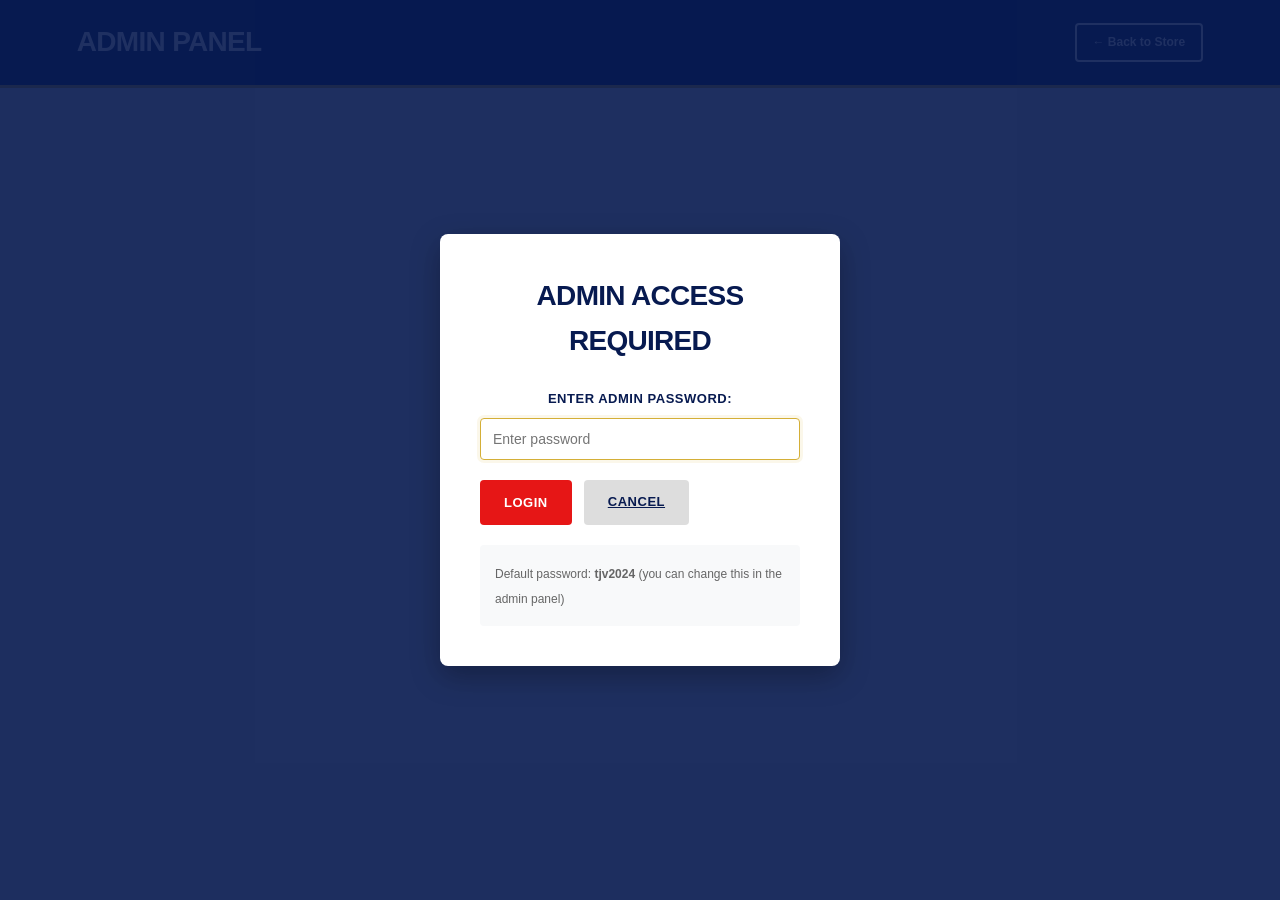
<file: admin.html>
<!doctype html>
<html lang="en">
<head>
  <meta charset="UTF-8" />
  <meta name="viewport" content="width=device-width, initial-scale=1.0" />
  <meta http-equiv="X-UA-Compatible" content="ie=edge" />
  <title>Admin Panel - TJV General Hardware</title>
  <style>
    :root {
      --navy: #071a50;
      --red: #e61616;
      --cream: #f7f5ef;
      --ink: #10203b;
      --yellow: #f4c526;
      --line: #cfd4dc;
      --gold: #d4af37;
      --accent-blue: #00bfff;
      --light-gray: #e8e8e8;
    }

    * {
      box-sizing: border-box;
      -webkit-font-smoothing: antialiased;
      -moz-osx-font-smoothing: grayscale;
    }

    html {
      scroll-behavior: smooth;
      -webkit-text-size-adjust: 100%;
    }

    body {
      margin: 0;
      background: #f0f0f0;
      color: var(--ink);
      font-family: "DM Sans", -apple-system, BlinkMacSystemFont, "Segoe UI", sans-serif;
      line-height: 1.6;
    }

    /* Header */
    .admin-header {
      background: var(--navy);
      color: #fff;
      padding: 20px 6%;
      display: flex;
      justify-content: space-between;
      align-items: center;
      border-bottom: 3px solid var(--gold);
    }

    .admin-header h1 {
      margin: 0;
      font-size: 28px;
      font-family: "Barlow Condensed", Impact, sans-serif;
      text-transform: uppercase;
      letter-spacing: -0.025em;
    }

    .admin-header a {
      color: #fff;
      text-decoration: none;
      padding: 8px 16px;
      border: 2px solid #fff;
      border-radius: 4px;
      font-weight: 700;
      font-size: 12px;
      transition: all 0.2s;
    }

    .admin-header a:hover {
      background: #fff;
      color: var(--navy);
    }

    /* Main Container */
    .admin-container {
      max-width: 1200px;
      margin: 0 auto;
      padding: 40px 6%;
    }

    .admin-section {
      background: #fff;
      border-radius: 8px;
      padding: 30px;
      margin-bottom: 30px;
      box-shadow: 0 2px 8px rgba(0, 0, 0, 0.1);
    }

    .admin-section h2 {
      margin-top: 0;
      color: var(--navy);
      font-family: "Barlow Condensed", Impact, sans-serif;
      font-size: 28px;
      text-transform: uppercase;
      letter-spacing: -0.025em;
      border-bottom: 2px solid var(--gold);
      padding-bottom: 15px;
    }

    /* Form Grid */
    .form-grid {
      display: grid;
      grid-template-columns: 1fr 1fr;
      gap: 20px;
      margin-bottom: 20px;
    }

    .form-grid.full {
      grid-template-columns: 1fr;
    }

    .form-group {
      display: flex;
      flex-direction: column;
    }

    .form-group label {
      color: var(--navy);
      font-weight: 700;
      margin-bottom: 8px;
      font-size: 13px;
      text-transform: uppercase;
      letter-spacing: 0.04em;
    }

    .form-group input,
    .form-group select,
    .form-group textarea {
      padding: 12px;
      border: 1px solid var(--line);
      border-radius: 4px;
      font-family: "DM Sans", sans-serif;
      font-size: 14px;
      transition: border-color 0.2s;
    }

    .form-group select {
      height: auto;
      min-height: 48px;
      line-height: 1.4;
    }

    .form-group input:focus,
    .form-group select:focus,
    .form-group textarea:focus {
      outline: none;
      border-color: var(--gold);
      box-shadow: 0 0 0 3px rgba(212, 175, 55, 0.1);
    }

    .form-group textarea {
      min-height: 80px;
      resize: vertical;
    }

    /* Image Preview */
    .image-preview-container {
      margin: 20px 0;
    }

    .image-preview {
      width: 200px;
      height: 150px;
      background: #f5f5f5;
      border: 2px dashed var(--line);
      border-radius: 4px;
      display: flex;
      align-items: center;
      justify-content: center;
      overflow: hidden;
    }

    .image-preview img {
      width: 100%;
      height: 100%;
      object-fit: cover;
    }

    .image-preview.empty {
      color: #999;
      font-size: 12px;
    }

    /* Buttons */
    .button-group {
      display: flex;
      gap: 12px;
      margin-top: 20px;
    }

    .btn {
      padding: 12px 24px;
      border: none;
      border-radius: 4px;
      font-weight: 700;
      font-size: 13px;
      text-transform: uppercase;
      letter-spacing: 0.04em;
      cursor: pointer;
      transition: all 0.2s;
    }

    .btn-primary {
      background: var(--red);
      color: #fff;
    }

    .btn-primary:hover {
      background: #c00;
      box-shadow: 0 4px 12px rgba(230, 22, 22, 0.3);
    }

    .btn-secondary {
      background: #ddd;
      color: var(--navy);
    }

    .btn-secondary:hover {
      background: #ccc;
    }

    .btn-danger {
      background: #dc3545;
      color: #fff;
    }

    .btn-danger:hover {
      background: #c82333;
    }

    /* Items List */
    .items-list {
      display: grid;
      grid-template-columns: repeat(auto-fill, minmax(280px, 1fr));
      gap: 20px;
      margin-top: 20px;
    }

    .item-card {
      background: #f9f9f9;
      border: 1px solid var(--line);
      border-radius: 6px;
      overflow: hidden;
      transition: all 0.2s;
    }

    .item-card:hover {
      box-shadow: 0 4px 12px rgba(0, 0, 0, 0.1);
      transform: translateY(-2px);
    }

    .item-card-image {
      width: 100%;
      height: 180px;
      background: #e8e8e8;
      overflow: hidden;
    }

    .item-card-image img {
      width: 100%;
      height: 100%;
      object-fit: cover;
    }

    .item-card-content {
      padding: 15px;
    }

    .item-card-name {
      font-weight: 700;
      color: var(--navy);
      margin: 0 0 6px;
      font-size: 14px;
    }

    .item-card-category {
      color: #666;
      font-size: 12px;
      margin: 0 0 8px;
    }

    .item-card-price {
      color: var(--gold);
      font-weight: 700;
      font-size: 14px;
      margin: 0 0 6px;
    }

    .item-card-promo {
      font-size: 11px;
      font-weight: 700;
      color: #b5470b;
      background: #fff3e0;
      border: 1px dashed #e8892a;
      border-radius: 4px;
      padding: 5px 8px;
      margin: 0 0 10px;
      line-height: 1.4;
    }

    .item-card-actions {
      display: flex;
      gap: 8px;
    }

    .item-card-actions button {
      flex: 1;
      padding: 8px 12px;
      border: none;
      border-radius: 4px;
      font-size: 11px;
      font-weight: 700;
      cursor: pointer;
      transition: all 0.2s;
    }

    .btn-edit {
      background: var(--accent-blue);
      color: #fff;
    }

    .btn-edit:hover {
      background: #0099cc;
    }

    .btn-delete {
      background: #dc3545;
      color: #fff;
    }

    .btn-delete:hover {
      background: #c82333;
    }

    /* Messages */
    .message {
      padding: 15px;
      border-radius: 4px;
      margin-bottom: 20px;
      font-weight: 600;
    }

    .message.success {
      background: #d4edda;
      color: #155724;
      border: 1px solid #c3e6cb;
    }

    .message.error {
      background: #f8d7da;
      color: #721c24;
      border: 1px solid #f5c6cb;
    }

    .message.info {
      background: #d1ecf1;
      color: #0c5460;
      border: 1px solid #bee5eb;
    }

    /* Login Modal */
    .login-modal {
      position: fixed;
      top: 0;
      left: 0;
      width: 100%;
      height: 100%;
      background: rgba(7, 26, 80, 0.9);
      display: flex;
      align-items: center;
      justify-content: center;
      z-index: 1000;
    }

    .login-content {
      background: #fff;
      padding: 40px;
      border-radius: 8px;
      box-shadow: 0 10px 30px rgba(0, 0, 0, 0.3);
      max-width: 400px;
      width: 90%;
      text-align: center;
    }

    .login-content h2 {
      margin-top: 0;
      color: var(--navy);
      font-family: "Barlow Condensed", Impact, sans-serif;
      font-size: 28px;
      text-transform: uppercase;
      letter-spacing: -0.025em;
      margin-bottom: 25px;
    }

    .login-error {
      background: #f8d7da;
      color: #721c24;
      border: 1px solid #f5c6cb;
      padding: 12px;
      border-radius: 4px;
      margin-bottom: 20px;
      font-size: 13px;
    }

    .password-hint {
      margin-top: 20px;
      padding: 15px;
      background: #f8f9fa;
      border-radius: 4px;
      text-align: left;
    }

    .password-hint small {
      color: #666;
      font-size: 12px;
      line-height: 1.4;
    }

    #image-hint {
      color: #666;
      font-size: 11px;
      margin-top: 4px;
      display: none;
    }

    .editing #image-hint {
      display: block;
    }

    .editing #image-required {
      display: none;
    }

    /* Empty State */
    .empty-state {
      text-align: center;
      padding: 40px 20px;
      color: #999;
    }

    .empty-state p {
      margin: 0;
      font-size: 14px;
    }

    /* Responsive */
    @media (max-width: 768px) {
      .form-grid {
        grid-template-columns: 1fr;
      }

      .items-list {
        grid-template-columns: 1fr;
      }

      .admin-section {
        padding: 20px;
      }

      .admin-header {
        flex-direction: column;
        gap: 15px;
        align-items: flex-start;
      }

      .button-group {
        flex-direction: column;
      }

      .btn {
        width: 100%;
      }
    }
  </style>
</head>
<body>
  <!-- Header -->
  <div class="admin-header">
    <h1>Admin Panel</h1>
    <a href="index.html">← Back to Store</a>
  </div>

  <!-- Login Modal -->
  <div id="login-modal" class="login-modal">
    <div class="login-content">
      <h2>Admin Access Required</h2>
      <div id="login-error" class="login-error" style="display: none;"></div>
      <form id="login-form">
        <div class="form-group">
          <label for="admin-password">Enter Admin Password:</label>
          <input type="password" id="admin-password" placeholder="Enter password" required />
        </div>
        <div class="button-group">
          <button type="submit" class="btn btn-primary">Login</button>
          <a href="index.html" class="btn btn-secondary">Cancel</a>
        </div>
      </form>
      <div class="password-hint">
        <small>Default password: <strong>tjv2024</strong> (you can change this in the admin panel)</small>
      </div>
    </div>
  </div>

  <!-- Main Container -->
  <div class="admin-container" id="admin-content" style="display: none;">
    <!-- Password Change Section -->
    <div class="admin-section">
      <h2>Security Settings</h2>
      <form id="password-form">
        <div class="form-grid">
          <div class="form-group">
            <label for="current-password">Current Password</label>
            <input type="password" id="current-password" name="currentPassword" required />
          </div>
          <div class="form-group">
            <label for="new-password">New Password</label>
            <input type="password" id="new-password" name="newPassword" required minlength="6" />
          </div>
        </div>
        <div class="button-group">
          <button type="submit" class="btn btn-secondary">Change Password</button>
          <button type="button" class="btn btn-danger" onclick="logout()">Logout</button>
        </div>
      </form>
    </div>

    <!-- Add/Edit Item Section -->
    <div class="admin-section">
      <h2 id="form-title">Add Product to Stock</h2>
      
      <div id="message-container"></div>

      <form id="product-form" onsubmit="handleProductSubmit(event)">
        <input type="hidden" id="edit-product-id" value="" />
        
        <div class="form-grid">
          <div class="form-group">
            <label for="product-name">Product Name *</label>
            <input type="text" id="product-name" name="name" required placeholder="e.g., Premium Cement Bag" />
          </div>
          <div class="form-group">
            <label for="product-category">Category *</label>
            <select id="product-category" name="category" required>
              <option value="">Select a category</option>
              <option value="Building &amp; Construction Materials">Building &amp; Construction Materials — Cement, concrete, timber, roofing sheets, reinforcement bars, plywood</option>
              <option value="Plumbing &amp; Electrical Supplies">Plumbing &amp; Electrical Supplies — PVC pipes, fittings, water tanks, sinks, wiring, switches, bulbs</option>
              <option value="Finishes &amp; Home Improvement">Finishes &amp; Home Improvement — Paints, varnishes, adhesives, tiles, doors, handles, shelves</option>
              <option value="Tools &amp; Hardware Accessories">Tools &amp; Hardware Accessories — Wheelbarrows, hand tools, power tools, nails, brackets, wire mesh</option>
            </select>
          </div>
        </div>

        <div class="form-grid">
          <div class="form-group">
            <label for="product-price">Price per Unit (UGX) *</label>
            <input type="number" id="product-price" name="price" required placeholder="50000" min="0" />
          </div>
          <div class="form-group">
            <label for="product-image">Product Image <span id="image-required">*</span></label>
            <input type="file" id="product-image" name="image" accept="image/*" />
            <small id="image-hint">Leave empty to keep current image when editing</small>
          </div>
        </div>

        <div class="form-grid full">
          <div class="form-group">
            <label for="product-promo">Special Offer / Promo Note <span style="font-weight:400;text-transform:none;letter-spacing:0;color:#888;">(optional)</span></label>
            <textarea id="product-promo" name="promo" placeholder="e.g. 10% off this week · Buy 5 get 1 free · Limited stock · Bundle deal available"></textarea>
            <small style="color:#888;margin-top:4px;">If filled, this will show as a discount sticker on the product card on the main page.</small>
          </div>
        </div>

        <div class="image-preview-container">
          <div class="image-preview empty" id="preview">No image selected</div>
        </div>

        <div class="button-group">
          <button type="submit" class="btn btn-primary" id="submit-btn">Add to Stock</button>
          <button type="button" class="btn btn-secondary" onclick="cancelEdit()">Cancel/Clear</button>
        </div>
      </form>
    </div>

    <!-- Items List Section -->
    <div class="admin-section">
      <h2>Current Stock</h2>
      <div id="items-container" class="items-list"></div>
      <div id="empty-state" class="empty-state" style="display: none;">
        <p>No products in stock yet. Add some items using the form above.</p>
      </div>
    </div>
  </div>

  <script src="admin.js"></script>
</body>
</html>
</file>
